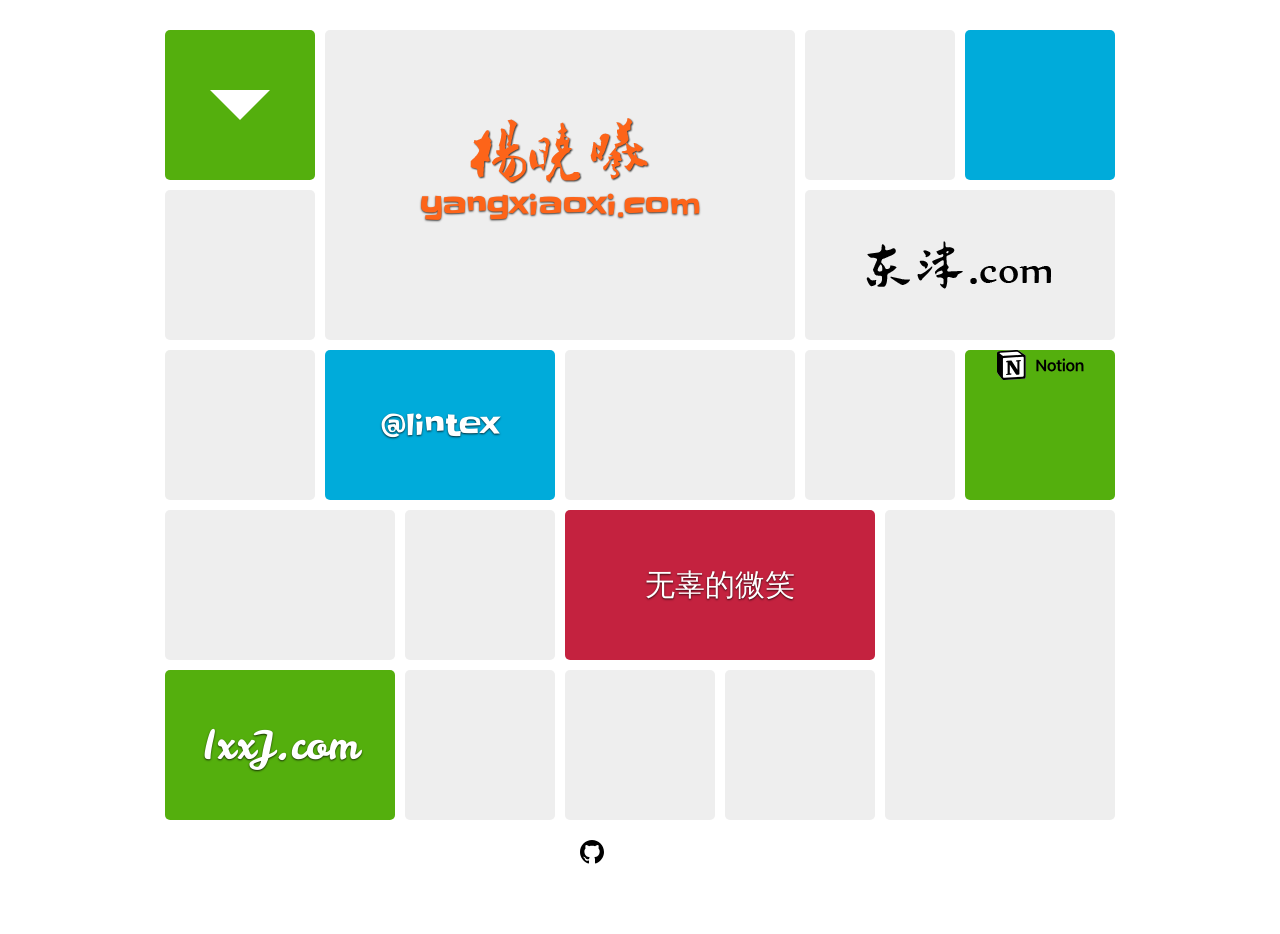
<file: index.html>
<!DOCTYPE html PUBLIC "-//W3C//DTD XHTML 1.0 Transitional//EN" "http://www.w3.org/TR/xhtml1/DTD/xhtml1-transitional.dtd">
<html xmlns="http://www.w3.org/1999/xhtml" >
<head>
<title>杨晓曦</title>
<meta http-equiv="Content-Type" content="text/html; charset=utf-8" />
<meta name="keywords" content="杨晓曦,无辜的微笑,yangxiaoxi,lintex,l!ntex">
<meta name="description" content="杨晓曦的个人网站！">
<link rel="shortcut icon" href="favicon.ico" />
<style type="text/css">
/* latin */
@font-face {
  font-family: 'Leckerli One';
  font-style: normal;
  font-weight: 400;
  src: url(LeckerliOne.woff2) format('woff2');
  unicode-range: U+0000-00FF, U+0131, U+0152-0153, U+02BB-02BC, U+02C6, U+02DA, U+02DC, U+2000-206F, U+2074, U+20AC, U+2122, U+2191, U+2193, U+2212, U+2215, U+FEFF, U+FFFD;
}
/* latin */
@font-face {
  font-family: 'Slackey';
  font-style: normal;
  font-weight: 400;
  src: url(Slackey.woff2) format('woff2');
  unicode-range: U+0000-00FF, U+0131, U+0152-0153, U+02BB-02BC, U+02C6, U+02DA, U+02DC, U+2000-206F, U+2074, U+20AC, U+2122, U+2191, U+2193, U+2212, U+2215, U+FEFF, U+FFFD;
}
body {margin:0;padding:0;font-size:30px;font-family:tahoma,"微软雅黑","黑体";_font-family:tahoma,"微软雅黑","黑体";text-shadow:0 1px 2px rgba(0,0,0,0.75);padding-bottom:50px;}
.m {width:970px;min-height:500px;_height:500px;overflow:hidden;_overflow:visible;margin:20px auto 0 auto;}
#fav {margin:0 auto;}
#arrow {display:block;width:0;height:0;font-size:0;}
.arrow1{margin:60px 0 0 45px;border:30px;border-style:solid;border-color:#fff transparent transparent;}
.arrow2{margin:30px 0 0 45px;border:30px;border-style:solid;border-color:transparent transparent #fff;}
.t {text-align:center;font:60px/120px 'Microsoft Yahei';color:#FD6419;}
.t span{font:30px/30px Slackey,verdana;}
.ef {font-family:Slackey,verdana;}
.ixxj {font-family:'Leckerli One',verdana;font-size:40px;}
.dongjin {background:#eee url(dongjin.png) center no-repeat;}
.dongjin:hover {background:#eee url(dongjin.png) center no-repeat !important;}
.yxx img {margin-top:80px;width:190px;height:80px;}
img {border:0;}
.m a {color:#fff;text-decoration: none;}
.m a:hover {background:#FD6419;-webkit-transition: background-color .5s linear .1s;
transition: background-color .5s linear .1s;}
.grey {background-color:#EEE;margin:10px 0 0 10px;}
.green {background-color:#54AF0D;margin:10px 0 0 10px;}
.blue {background-color:#00ABDA;margin:10px 0 0 10px;}
.red {background-color:#C4223F;margin:10px 0 0 10px;}
.orange {background-color:#FD6419;margin:10px 0 0 10px;}
.m div, .m a{display:block;float:left;text-align:center;line-height:150px;_display:inline;-moz-border-radius:5px;-webkit-border-radius:5px;border-radius:5px;}
.a {width:150px;height:150px;}
.b {width:310px;height:150px;}
.c {width:230px;height:150px;}
.d {width:230px;height:310px;}
.e {width:470px;height:310px;}
#tj a {float:none;font-size:20px;}
.pbsae {margin:20px auto;width:120px;}
.site-footer-mark {color:#888;}
.octicon-mark-github {color:#888;}
</style>
<script language="javascript">
function favshow(){
	if (document.getElementById("fav").style.display=='none'){
		document.getElementById("fav").style.display='';
	}
	else{
		document.getElementById("fav").style.display='none';
	}
if (document.getElementById("arrow").className=='arrow1'){
	document.getElementById("arrow").className='arrow2';
}
else{
	document.getElementById("arrow").className='arrow1';
}
//	if (document.getElementById("arrow").style.borderColor=='#fff transparent transparent'){
//		document.getElementById("arrow").style.borderColor='transparent transparent rgb(255, 255, 255);';
//		alert(document.getElementById("arrow").style.borderColor);
//	}
//	else{
//		document.getElementById("arrow").style.borderColor='rgb(255, 255, 255) transparent transparent;';
//		alert(document.getElementById("arrow").style.borderColor);
//	}
}
</script>
</head>
<body>
<div class="m">
	<div style="width:160px;">
		<a class="a green" href="#fav" onclick="favshow()"><span id="arrow" class="arrow1"></span></a>
		<div class="a grey"></div>
		<div class="a grey"></div>
	</div>
	<div style="width:480px;">
		<div class="e grey t yxx"><img src="yxx.png" alt="杨晓曦" /><br><span>yangxiaoxi.com</span></div>
		<a class="c blue ef" href="http://weibo.com/lintex/" target="_blank">@lintex</a>
		<div class="c grey"></div>
	</div>
	<div style="width:320px;">
		<div class="a grey"></div>
		<div class="a blue"></div>
		<a class="dongjin b grey" href="http://dongjin.sinaapp.com"></a>
		<div class="a grey"></div>
		<a class="a green" href="https://notion.so"><svg width="87" height="30" viewBox="0 0 87 30" fill="none" xmlns="http://www.w3.org/2000/svg">
            <path d="M1.805 1.294l16.6-1.226c2.039-.175 2.563-.057 3.845.875l5.299 3.733c.874.642 1.165.817 1.165 1.516v20.473c0 1.283-.466 2.042-2.097 2.158L7.34 29.99c-1.224.058-1.807-.117-2.448-.934L.99 23.982c-.7-.934-.99-1.633-.99-2.45V3.334c0-1.049.466-1.924 1.805-2.04z" fill="#fff"></path>
            <path fill-rule="evenodd" clip-rule="evenodd" d="M18.405.068l-16.6 1.226C.466 1.41 0 2.285 0 3.334v18.198c0 .817.29 1.516.99 2.45l3.902 5.074c.641.817 1.224.992 2.448.934l19.277-1.167c1.63-.116 2.097-.875 2.097-2.158V6.192c0-.663-.262-.854-1.033-1.42a85.473 85.473 0 01-.133-.096L22.25.943c-1.282-.932-1.806-1.05-3.845-.875zM7.776 5.857c-1.574.106-1.931.13-2.825-.597L2.678 3.452c-.231-.234-.115-.526.467-.584l15.958-1.166c1.34-.117 2.038.35 2.562.758l2.737 1.983c.117.059.408.408.058.408l-16.48.992-.204.014zM5.941 26.49V9.11c0-.759.233-1.109.931-1.168L25.8 6.834c.642-.058.932.35.932 1.108v17.264c0 .759-.117 1.401-1.165 1.459l-18.113 1.05c-1.048.058-1.513-.291-1.513-1.225zm17.88-16.448c.116.525 0 1.05-.525 1.11l-.873.173v12.832c-.758.408-1.456.641-2.039.641-.932 0-1.165-.292-1.863-1.166l-5.709-8.982v8.69l1.806.409s0 1.05-1.457 1.05l-4.017.233c-.117-.234 0-.817.407-.933l1.049-.291v-11.49L9.144 12.2c-.117-.525.174-1.283.99-1.342l4.31-.29 5.94 9.098v-8.049l-1.514-.174c-.117-.643.349-1.11.931-1.167l4.02-.234z" fill="#000"></path>
            <path d="M41.434 21.251v-7.91h.137l5.704 7.91h1.796V9.627h-1.997v7.902h-.137l-5.704-7.902H39.43V21.25h2.005zM54.715 21.429c2.635 0 4.238-1.724 4.238-4.584 0-2.852-1.611-4.584-4.238-4.584-2.618 0-4.237 1.74-4.237 4.584 0 2.86 1.595 4.584 4.237 4.584zm0-1.676c-1.393 0-2.19-1.063-2.19-2.908 0-1.837.797-2.908 2.19-2.908 1.386 0 2.183 1.071 2.183 2.908 0 1.845-.789 2.908-2.183 2.908zM60.778 10.28v2.215h-1.393v1.595h1.393v4.809c0 1.708.806 2.393 2.828 2.393.386 0 .757-.04 1.047-.097v-1.563c-.242.024-.395.04-.677.04-.837 0-1.208-.386-1.208-1.256V14.09h1.885v-1.595h-1.885v-2.216h-1.99zM65.85 21.251h1.99v-8.813h-1.99v8.813zm.991-10.27c.66 0 1.192-.533 1.192-1.201 0-.669-.531-1.209-1.192-1.209-.652 0-1.192.54-1.192 1.209 0 .668.54 1.2 1.192 1.2zM73.299 21.429c2.634 0 4.237-1.724 4.237-4.584 0-2.852-1.611-4.584-4.237-4.584-2.619 0-4.238 1.74-4.238 4.584 0 2.86 1.595 4.584 4.238 4.584zm0-1.676c-1.394 0-2.192-1.063-2.192-2.908 0-1.837.798-2.908 2.192-2.908 1.385 0 2.183 1.071 2.183 2.908 0 1.845-.79 2.908-2.183 2.908zM78.725 21.251h1.998V16.12c0-1.297.75-2.119 1.941-2.119 1.217 0 1.78.677 1.78 2.022v5.228h1.999v-5.703c0-2.103-1.072-3.287-3.037-3.287-1.314 0-2.2.604-2.619 1.587h-.137v-1.41h-1.925v8.813z" fill="#000"></path>
         </svg></a>
	</div>
	<div style="width:240px;">
		<div class="c grey"></div>
		<a class="c green ixxj" href="http://ixxj.com/">IxxJ.com</a>
	</div>
	<div style="width:160px;">
		<div class="a grey"></div>
		<div class="a grey"></div>
	</div>
	<div style="width:320px;">
		<a class="b red" href="/blog" target="_blank" title="我的博客">无辜的微笑</a>
		<div class="a grey"></div>
		<div id="tj" class="a grey"><script type='text/javascript' language='javascript' src='http://count3.51yes.com/click.aspx?id=37634147&logo=12' charset='gb2312'></script></div>
	</div>
	<div style="width:240px;">
		<div class="d grey"></div>
	</div>
</div>
<div class="m" id="fav" style="display:none;">
	<div style="width:160px;">
		<div class="a grey"></div>
		<div class="a green"></div>
		<div class="a grey"></div>
	</div>
	<div style="width:480px;">
		<div class="d grey"></div>

		<a class="c blue" href="https://weread.qq.com/" target="_blank">微信读书</a>
		<div class="c grey"></div>
		<a class="c blue ef" href="http://www.pagecolumn.com/tool/pregtest.htm" target="_blank">PHP Regular<br>Expression<br>Tester</a>
		<div class="c grey"></div>
	</div>
	<div style="width:320px;">
		<div class="b grey"></div>
		<a class="a green ef" href="http://sae.sina.com.cn" target="_blank">SAE</a>
		<div class="a grey"></div>
		<div class="a grey"></div>
		<a class="a blue" href="http://www.google.com.hk/imghp?client=aff-maxthon-newtab&channel=t1&hl=zh-CN&tab=wi" target="_blank">Google</a>
	</div>
	<div style="width:400px;">
		<div class="a grey"></div>
		<div class="c grey"></div>
		<a class="c green ixxj" href="http://ixxj.org/">IxxJ.org</a>
		<div class="a grey"></div>
	</div>
	<div style="width:320px;">
		<div class="a grey"></div>
		<div class="a grey"></div>
		<a class="b red ef" href="http://weiphone.com" target="_blank">weiphone</a>
	</div>
	<div style="width:240px;">
		<div class="d grey"></div>
	</div>
</div>
<div class="pbsae"><a href="https://github.com" aria-label="Homepage" class="site-footer-mark" title="Hosted with GitHub Pages">
      <svg aria-hidden="true" class="octicon octicon-mark-github" height="24" version="1.1" viewBox="0 0 16 16" width="24"><path d="M8 0C3.58 0 0 3.58 0 8c0 3.54 2.29 6.53 5.47 7.59 0.4 0.07 0.55-0.17 0.55-0.38 0-0.19-0.01-0.82-0.01-1.49-2.01 0.37-2.53-0.49-2.69-0.94-0.09-0.23-0.48-0.94-0.82-1.13-0.28-0.15-0.68-0.52-0.01-0.53 0.63-0.01 1.08 0.58 1.23 0.82 0.72 1.21 1.87 0.87 2.33 0.66 0.07-0.52 0.28-0.87 0.51-1.07-1.78-0.2-3.64-0.89-3.64-3.95 0-0.87 0.31-1.59 0.82-2.15-0.08-0.2-0.36-1.02 0.08-2.12 0 0 0.67-0.21 2.2 0.82 0.64-0.18 1.32-0.27 2-0.27 0.68 0 1.36 0.09 2 0.27 1.53-1.04 2.2-0.82 2.2-0.82 0.44 1.1 0.16 1.92 0.08 2.12 0.51 0.56 0.82 1.27 0.82 2.15 0 3.07-1.87 3.75-3.65 3.95 0.29 0.25 0.54 0.73 0.54 1.48 0 1.07-0.01 1.93-0.01 2.2 0 0.21 0.15 0.46 0.55 0.38C13.71 14.53 16 11.53 16 8 16 3.58 12.42 0 8 0z"></path></svg>
</a></div>
<script>
var _hmt = _hmt || [];
(function() {
  var hm = document.createElement("script");
  hm.src = "//hm.baidu.com/hm.js?c366fdb1905d063d5e0c043ea3fe0ccc";
  var s = document.getElementsByTagName("script")[0]; 
  s.parentNode.insertBefore(hm, s);
})();
</script>
</body>
</html>
</file>
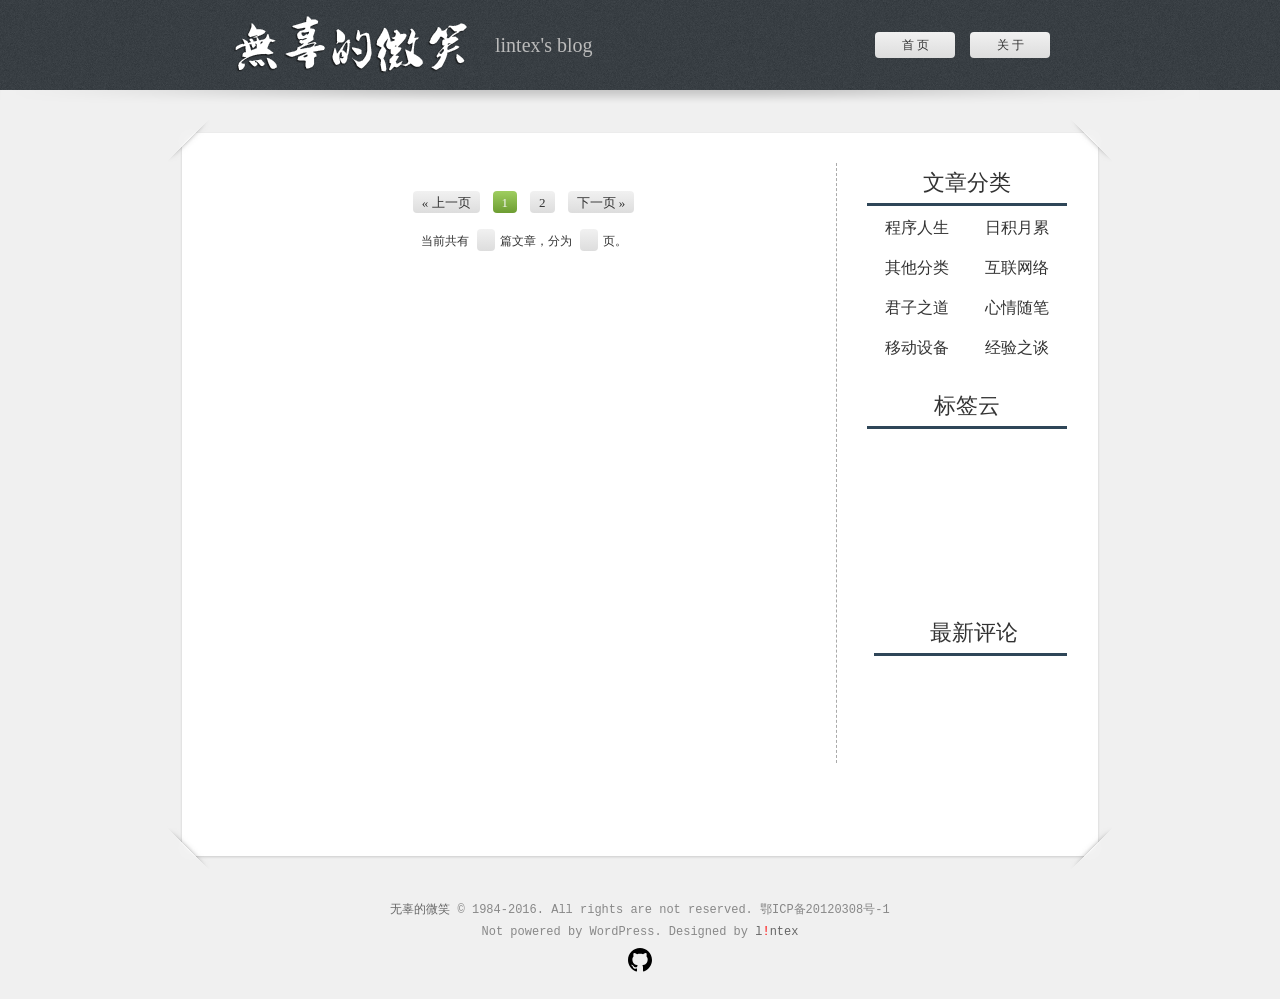
<file: blog/index.htm>
<!DOCTYPE html PUBLIC "-//W3C//DTD XHTML 1.0 Transitional//EN" "http://www.w3.org/TR/xhtml1/DTD/xhtml1-transitional.dtd">
<html xmlns="http://www.w3.org/1999/xhtml" lang="zh-CN">
<head>
<title>无辜的微笑</title>
<meta http-equiv="Content-Type" content="text/html; charset=utf-8" />
<link rel="shortcut icon" href="../favicon.ico" />
<meta name="keywords" content="无辜的微笑,lintex" />
<meta name="description" content="无辜的微笑，一个度过晚年的孩子。——lintex's blog" />
<link rel="alternate" type="application/rss+xml" title="无辜的微笑" href="rss.xml" />
<link href="css/main.css" rel="stylesheet" type="text/css" />
<script src = "https://cdn.wilddog.com/js/client/current/wilddog.js" ></script>
<script type="text/javascript" src="http://apps.bdimg.com/libs/jquery/2.1.4/jquery.min.js"></script>
<script type="text/javascript" src="js/comm.js"></script>
</head>
<body>
<div id="header">
	<div id="header_center">
		<div id="logo"><a href="">无辜的微笑</a><i>lintex's blog</i></div>
		<ul style="float:right;">
			<li><a href="">首 页</a></li>
			<li><a href="article.htm?id=-KLyciA2ilWuK9akgRap">关 于</a></li>
		</ul>
	</div>
</div>
<div id="line"></div>

<div id="box">
	<div id="box-top"></div>
	<div id="boxx">
		<div id="left">
			

			<div class="page">
				<a href="javascript:;" class="prepage" id="prev">&laquo; 上一页</a>
				<span class="current">1</span>
				<a href="2">2</a>
				<a href="javascript:;" class="nextpage" id="next">下一页 &raquo;</a>
				<br /><br />当前共有 <span id=articleNum></span> 篇文章，分为 <span id=pageNum></span> 页。
			</div>

		</div><!--left结束-->

		<div id="right">
			<ul id="category">
				<li><b>文章分类</b></li>
				<li><a id="cat5" href="/programming/">程序人生</a></li>
				<li><a id="cat7" href="/treasure/">日积月累</a></li>
				<li><a id="cat0" href="/other/">其他分类</a></li>
				<li><a id="cat1" href="/internet/">互联网络</a></li>
				<li><a id="cat2" href="/money/">君子之道</a></li>
				<li><a id="cat3" href="/notes/">心情随笔</a></li>
				<li><a id="cat4" href="/mobile/">移动设备</a></li>
				<li><a id="cat6" href="/experience/">经验之谈</a></li>
			</ul>

			<div id="ad200">
			<script type="text/javascript"><!--
google_ad_client = "ca-pub-1321211416887104";
/* 200x200小矩形 */
google_ad_slot = "2793899413";
google_ad_width = 200;
google_ad_height = 200;
//-->
</script>
<script type="text/javascript"
src="http://pagead2.googlesyndication.com/pagead/show_ads.js">
</script>
			</div>

			<div id="tagClouds">
				<b>标签云</b><br/>

			</div>

			<ul id="newComments">
				<li id="newComment"><b>最新评论</b></li>
			</ul>	

			<div id="ad600">
			<script type="text/javascript"><!--
google_ad_client = "ca-pub-1321211416887104";
/* 宽幅摩天大楼 */
google_ad_slot = "5828517517";
google_ad_width = 160;
google_ad_height = 600;
//-->
</script>
<script type="text/javascript"
src="http://pagead2.googlesyndication.com/pagead/show_ads.js">
</script>
			</div>	
			
		</div><!--right结束-->

		<div style="clear:both;"></div>
	</div>
	<div id="box-bottom"></div>
</div>

<div class="copyright"><a href="http://blog.yangxiaoxi.com">无辜的微笑</a> &copy; 1984-2016. All rights are not reserved. 鄂ICP备20120308号-1<br /> Not powered by WordPress. Designed by <a href="http://yangxiaoxi.com">l<b>!</b>ntex</a><br /><a href="https://github.com/lintex/lintex.github.io" class="site-footer-mark" title="Hosted with GitHub Pages">
      <svg aria-hidden="true" class="octicon-mark-github" height="24" version="1.1" viewBox="0 0 16 16" width="24"><path d="M8 0C3.58 0 0 3.58 0 8c0 3.54 2.29 6.53 5.47 7.59 0.4 0.07 0.55-0.17 0.55-0.38 0-0.19-0.01-0.82-0.01-1.49-2.01 0.37-2.53-0.49-2.69-0.94-0.09-0.23-0.48-0.94-0.82-1.13-0.28-0.15-0.68-0.52-0.01-0.53 0.63-0.01 1.08 0.58 1.23 0.82 0.72 1.21 1.87 0.87 2.33 0.66 0.07-0.52 0.28-0.87 0.51-1.07-1.78-0.2-3.64-0.89-3.64-3.95 0-0.87 0.31-1.59 0.82-2.15-0.08-0.2-0.36-1.02 0.08-2.12 0 0 0.67-0.21 2.2 0.82 0.64-0.18 1.32-0.27 2-0.27 0.68 0 1.36 0.09 2 0.27 1.53-1.04 2.2-0.82 2.2-0.82 0.44 1.1 0.16 1.92 0.08 2.12 0.51 0.56 0.82 1.27 0.82 2.15 0 3.07-1.87 3.75-3.65 3.95 0.29 0.25 0.54 0.73 0.54 1.48 0 1.07-0.01 1.93-0.01 2.2 0 0.21 0.15 0.46 0.55 0.38C13.71 14.53 16 11.53 16 8 16 3.58 12.42 0 8 0z"></path></svg>
</a></div>




<script>
//---  分页实现代码   ----
    function Paginator(ref, pageSize) {
        this.ref = ref;
        this.pageSize = pageSize;
        this.currentSet = {};
        this.firstKey = "";
        this.lastKey = "";
    }
    Paginator.prototype.nextPage = function(callback) {
        var pg = this;
        this.ref.orderByKey().endAt(this.firstKey).limitToLast(this.pageSize+1).on('value', function(snapshot) {
            var toDropKey = pg.firstKey;
            pg.firstKey = "";
            pg.lastKey = "";
            var arr = new Array();
            snapshot.forEach(function(snap) {
                if (toDropKey != "") {
                    if (snap.key() === toDropKey) {
                        return;
                    }
                }
                if (pg.firstKey == "") pg.firstKey = snap.key();
                pg.lastKey = snap.key();
                arr.push(snap);
            });
            
            console.log('first key ', pg.firstKey, ' last key ', pg.lastKey);
            loaded(arr);
        });
    }
    
    Paginator.prototype.prevPage = function(callback) {
        var pg = this;
        this.ref.orderByKey().startAt(this.lastKey).limitToFirst(this.lastKey ?  this.pageSize+1 : this.pageSize).on('value', function(snapshot) {
            var toDropKey = pg.lastKey;
            pg.firstKey = "";
            pg.lastKey = "";
            var arr = new Array();
            snapshot.forEach(function(snap) {
                //console.log('prev', snap.val().msg);
                if (toDropKey != "") {
                    if (snap.key() === toDropKey) {
                        return;
                    }
                }
                if (pg.firstKey == "") pg.firstKey = snap.key();
                pg.lastKey = snap.key();
                arr.push(snap);
            });
            
            console.log('first key ', pg.firstKey, ' last key ', pg.lastKey);
            loaded(arr);
        });
    }
    function loaded(arr) {
    	$("#left div").remove(".post");

        for (var i in arr) {
                var d = arr[i].val();
                var url = "article.htm?id=" + arr[i].key();
                console.log("url：",url);

                $("#left").prepend("<div class=\"post\"><h2 class=\"title\"><a href=\""+url+"\">"+d.title+"</a></h2><div class=\"entry\"><p>"+"</p><p><a href=\""+url+"\">阅读全文...</a></p></div><div class=\"postdata\">发表于"+d.post_date+"，共被点击"+d.views+"次，共有<a href=\""+url+"#comments\">"+d.comments+"个评论</a></div></div>");
        }


/*            arr.forEach(function(data) {
                var d = data.val();
                var url = "article.htm?id=" + data.key();
                console.log("url：",url);

                $("#left").prepend("<div class=\"post\"><h2 class=\"title\"><a href=\""+url+"\">"+d.title+"</a></h2><div class=\"entry\"><p>"+"</p><p><a href=\""+url+"\">阅读全文...</a></p></div><div class=\"postdata\">发表于"+d.post_date+"，共被点击"+d.views+"次，共有<a href=\""+url+"#comments\">"+d.comments+"个评论</a></div></div>");
            });*/
    }



    //  ---  以下为应用代码   ----
	var page = getUrlParam('p');
	console.log('page=',page);

    var ref = new Wilddog('https://lintex.wilddogio.com/blog2/posts');
	ref.once("value", function(snapshot){
		$("#articleNum").text(snapshot.numChildren());
		$("#pageNum").text(Math.ceil(snapshot.numChildren()/10));
	});


    var paginator = new Paginator(ref, 10);

        paginator.ref.orderByKey()
        .limitToLast(paginator.pageSize)
        .on("value", function(snapshot) {
            paginator.firstKey = "";
            paginator.lastKey = "";
            var arr = new Array();
            snapshot.forEach(function(snap) {
                if (paginator.firstKey == "") paginator.firstKey = snap.key();
                paginator.lastKey = snap.key();
                arr.push(snap);
            });
            console.log('first key ', paginator.firstKey, ' last key ', paginator.lastKey);
            loaded(arr);
        });


    $('#prev').click(function() {
        paginator.prevPage(loaded);
    });
    $('#next').click(function() {
        paginator.nextPage(loaded);
    });


	ref2 = new Wilddog("https://lintex.wilddogio.com/blog2/comments");
	ref2.limitToLast(10).once("value", function(snapshot){
		//$("#newComments").append("");
		snapshot.forEach(function(data) {
			$("#newComment").after("<li>"+data.val().commContent+"<br /><i>关于“<a href=\"\">【文章标题】</a>”的评论</i></li>");
		});
	});
</script>



<a href="javascript:;" id="returnTop" title="回到顶部"></a>
<div class="none">
<script>
var _hmt = _hmt || [];
(function() {
  var hm = document.createElement("script");
  hm.src = "//hm.baidu.com/hm.js?c366fdb1905d063d5e0c043ea3fe0ccc";
  var s = document.getElementsByTagName("script")[0]; 
  s.parentNode.insertBefore(hm, s);
})();
</script>
</div>
</body>
</html>
</file>
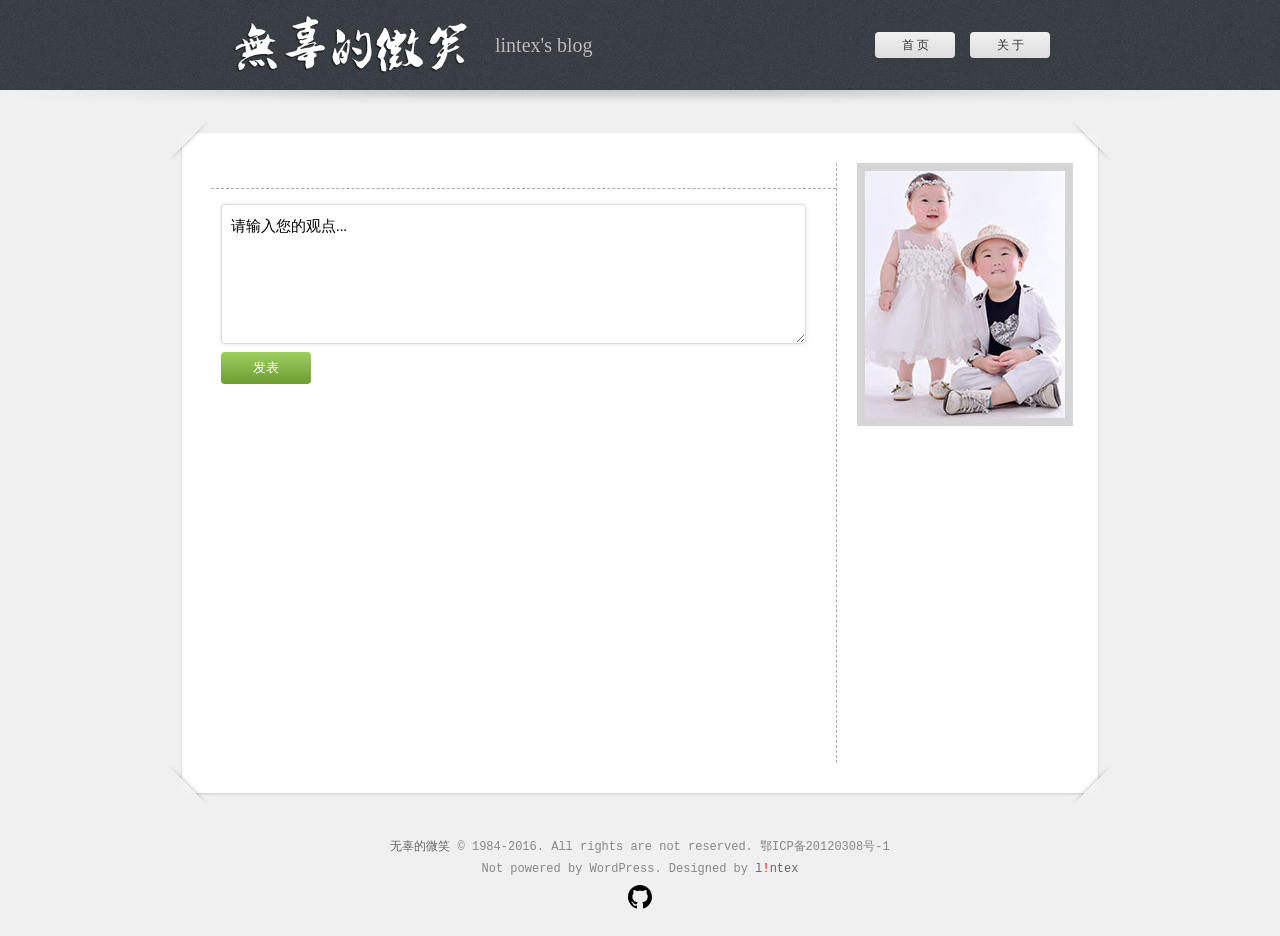
<file: blog/article.htm>
<!DOCTYPE html PUBLIC "-//W3C//DTD XHTML 1.0 Transitional//EN" "http://www.w3.org/TR/xhtml1/DTD/xhtml1-transitional.dtd">
<html xmlns="http://www.w3.org/1999/xhtml" lang="zh-CN">
<head>
<title>无辜的微笑</title>
<meta http-equiv="Content-Type" content="text/html; charset=utf-8" />
<link rel="shortcut icon" href="../favicon.ico" />
<meta name="keywords" content="【文章关键字】" />
<meta name="description" content="" />
<link rel="alternate" type="application/rss+xml" title="无辜的微笑" href="rss.xml" />
<link href="css/main.css" rel="stylesheet" type="text/css" />
<script src = "https://cdn.wilddog.com/js/client/current/wilddog.js" ></script>
<script type="text/javascript" src="http://apps.bdimg.com/libs/jquery/2.1.4/jquery.min.js"></script>

<link rel="stylesheet" href="http://apps.bdimg.com/libs/highlight.js/9.1.0/styles/default.min.css">
<script src="http://apps.bdimg.com/libs/highlight.js/9.1.0/highlight.min.js"></script>

<script type="text/javascript" src="js/comm.js"></script>

</head>
<body>
<div id="header">
	<div id="header_center">
		<div id="logo"><a href="index.htm">无辜的微笑</a><i>lintex's blog</i></div>
		<ul style="float:right;">
			<li><a href="index.htm">首 页</a></li>
			<li><a href="article.htm?id=-KLyciA2ilWuK9akgRap">关 于</a></li>
		</ul>
	</div>
</div>
<div id="line"></div>

<div id="box">
	<div id="box-top"></div>
	<div id="boxx">
		<div id="left">
		<div class="post">
			<h2 class="title"></h2>
			<div class="entry"></div>
			<div class="postdata"></div>
		</div>
			<ul id="comments" name="#comments">
			</ul>
			<form method="post" id="commForm" target="_blank">
				<textarea id="commContent" name="commContent">请输入您的观点...</textarea><br>
				<input type="hidden" id="commAuthor" name="commAuthor" value="匿名访客" />
				<input type="button" value="发表" id="send" />
			</form>
		</div>
		<div id="right">
			<div id="avatar">
				
			</div>
		

		</div>
		<div style="clear:both;"></div>
	</div>
	<div id="box-bottom"></div>
</div>

<div class="copyright"><a href="http://blog.yangxiaoxi.com">无辜的微笑</a> &copy; 1984-2016. All rights are not reserved. 鄂ICP备20120308号-1<br /> Not powered by WordPress. Designed by <a href="http://yangxiaoxi.com">l<b>!</b>ntex</a><br /><a href="https://github.com/lintex/lintex.github.io" class="site-footer-mark" title="Hosted with GitHub Pages">
      <svg aria-hidden="true" class="octicon-mark-github" height="24" version="1.1" viewBox="0 0 16 16" width="24"><path d="M8 0C3.58 0 0 3.58 0 8c0 3.54 2.29 6.53 5.47 7.59 0.4 0.07 0.55-0.17 0.55-0.38 0-0.19-0.01-0.82-0.01-1.49-2.01 0.37-2.53-0.49-2.69-0.94-0.09-0.23-0.48-0.94-0.82-1.13-0.28-0.15-0.68-0.52-0.01-0.53 0.63-0.01 1.08 0.58 1.23 0.82 0.72 1.21 1.87 0.87 2.33 0.66 0.07-0.52 0.28-0.87 0.51-1.07-1.78-0.2-3.64-0.89-3.64-3.95 0-0.87 0.31-1.59 0.82-2.15-0.08-0.2-0.36-1.02 0.08-2.12 0 0 0.67-0.21 2.2 0.82 0.64-0.18 1.32-0.27 2-0.27 0.68 0 1.36 0.09 2 0.27 1.53-1.04 2.2-0.82 2.2-0.82 0.44 1.1 0.16 1.92 0.08 2.12 0.51 0.56 0.82 1.27 0.82 2.15 0 3.07-1.87 3.75-3.65 3.95 0.29 0.25 0.54 0.73 0.54 1.48 0 1.07-0.01 1.93-0.01 2.2 0 0.21 0.15 0.46 0.55 0.38C13.71 14.53 16 11.53 16 8 16 3.58 12.42 0 8 0z"></path></svg>
</a>

</div>

<script type="text/javascript">

	var id = getUrlParam('id');

	var ref = new Wilddog("https://lintex.wilddogio.com/blog2/posts/" + id);
	ref.once("value", function(datasnapshot,error) {
	    if (error == null) {
	    	var d = datasnapshot.val();
			ref.child('views').set(parseInt(d.views)+1);
	    	$(".title").html("<a href=\"http://yangxiaoxi.com/blog/article.htm?id="+id+"\">"+d.title+"</a>");
	    	$(".entry").html(d.content);
	    	$(".postdata").html("发表于"+d.post_date+"，共被点击"+d.views+"次，共有<a href=\"http://\"><span id=\"cc\">"+d.comments+"</span>个评论</a>。<br/>固定链接：http://yangxiaoxi.com/blog/article.htm?id="+id+"<br />关键词：【关键词】</div>");
			$("title").text(d.title + " - 无辜的微笑");
			console.log(id);
			ref = new Wilddog("https://lintex.wilddogio.com/blog2/comments/");
			ref.orderByChild("postID")
			.equalTo(id)
			//.limitToFirst(10)
			.on("child_added", function(snapshot) {
				$("#comments").prepend("<li><b>" + snapshot.val().commName + "</b>：" + snapshot.val().commContent +"<br><i>" + snapshot.val().commDate +"</i></li>");
			});
	    }else{
	    	alert(error.code);
	    }
	});
	hljs.initHighlightingOnLoad();
</script>

<a href="javascript:;" id="returnTop" title="回到顶部"></a>

<div class="none">
<script>
var _hmt = _hmt || [];
(function() {
  var hm = document.createElement("script");
  hm.src = "//hm.baidu.com/hm.js?c366fdb1905d063d5e0c043ea3fe0ccc";
  var s = document.getElementsByTagName("script")[0]; 
  s.parentNode.insertBefore(hm, s);
})();
</script>
</div>
</body>
</html>
</file>
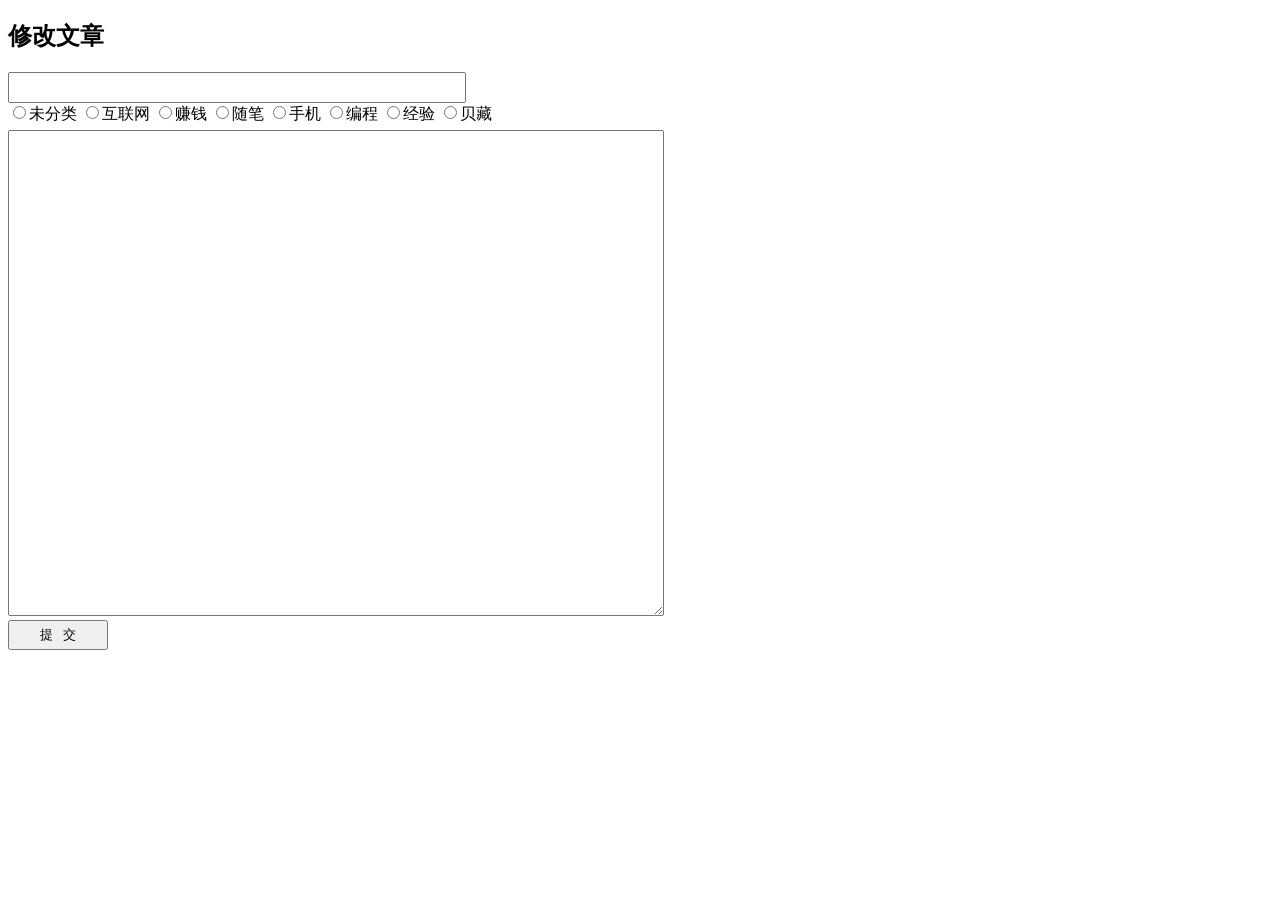
<file: blog/edit.htm>
<!DOCTYPE html>
<html lang="zh">
    <head>
        <meta charset="utf-8" />
        <title>修改文章 - 无辜的微笑</title>
        <style type="text/css">
			input,textarea {font:10pt/18px verdana,"微软雅黑";}
        </style>
        <script src = "https://cdn.wilddog.com/js/client/current/wilddog.js" ></script>
		<script type="text/javascript" src="http://apps.bdimg.com/libs/jquery/2.1.4/jquery.min.js"></script>
    </head>
    <body>
        <header>
            <h2>修改文章</h2>
        </header>
        <div>
        	<input type="text" id="title" style="width:450px;height: 25px" /><br />
        	<input type="radio" name="catID" value="0">未分类
			<input type="radio" name="catID" value="1">互联网
			<input type="radio" name="catID" value="2">赚钱
			<input type="radio" name="catID" value="3">随笔
			<input type="radio" name="catID" value="4">手机
			<input type="radio" name="catID" value="5">编程
			<input type="radio" name="catID" value="6">经验
			<input type="radio" name="catID" value="7">贝藏<br />
            <textarea id="content" style="margin-top:5px;width:650px;height: 480px"></textarea><br />
			<input type="button" id="send" style="width:100px;height: 30px" value="提   交" />
        </div>


        <script type="text/javascript">
			function getUrlParam(name){
				var reg = new RegExp("(^|&)"+ name +"=([^&]*)(&|$)"); //构造一个含有目标参数的正则表达式对象
				var r = window.location.search.substr(1).match(reg);  //匹配目标参数
				if (r!=null) return unescape(r[2]); return 1; //返回参数值
			} 
			var id = getUrlParam('id');

			var ref = new Wilddog("https://lintex.wilddogio.com/blog/posts/"+id);

			ref.once("value", function(datasnapshot,error) {
			    if (error == null) {
			    	var d = datasnapshot.val();
			    	$("#title").val(d.title);
			    	$("#content").val(d.content);
			    	$('input:radio[name="catID"][value='+d.catID+']').prop('checked', true);
			    	//$("input:radio:checked").val(d.catID);
			    }else{
			    	alert(error.code);
			    }
			});

        	$(document).ready(function(){
				$("#send").click(function(){ 
					var title = $.trim($("#title").val());
					var content = $.trim($("#content").val());
					//content =HtmlUtil.htmlEncodeByRegExp(content);
					var cid = $("input:radio:checked").val();
					console.log("title:" + title + "\ncontent:" + content+ "\ncid:" + cid);
					
					ref.update({
						catID: cid,
						content: content,
						title: title
					}, function(error){
  						if (error == null) {
  							alert("文章修改成功！");
  						}else{
			    			alert(error.code);
			    		}
					});

				});
			});
        </script>
    </body>
</html>
</file>
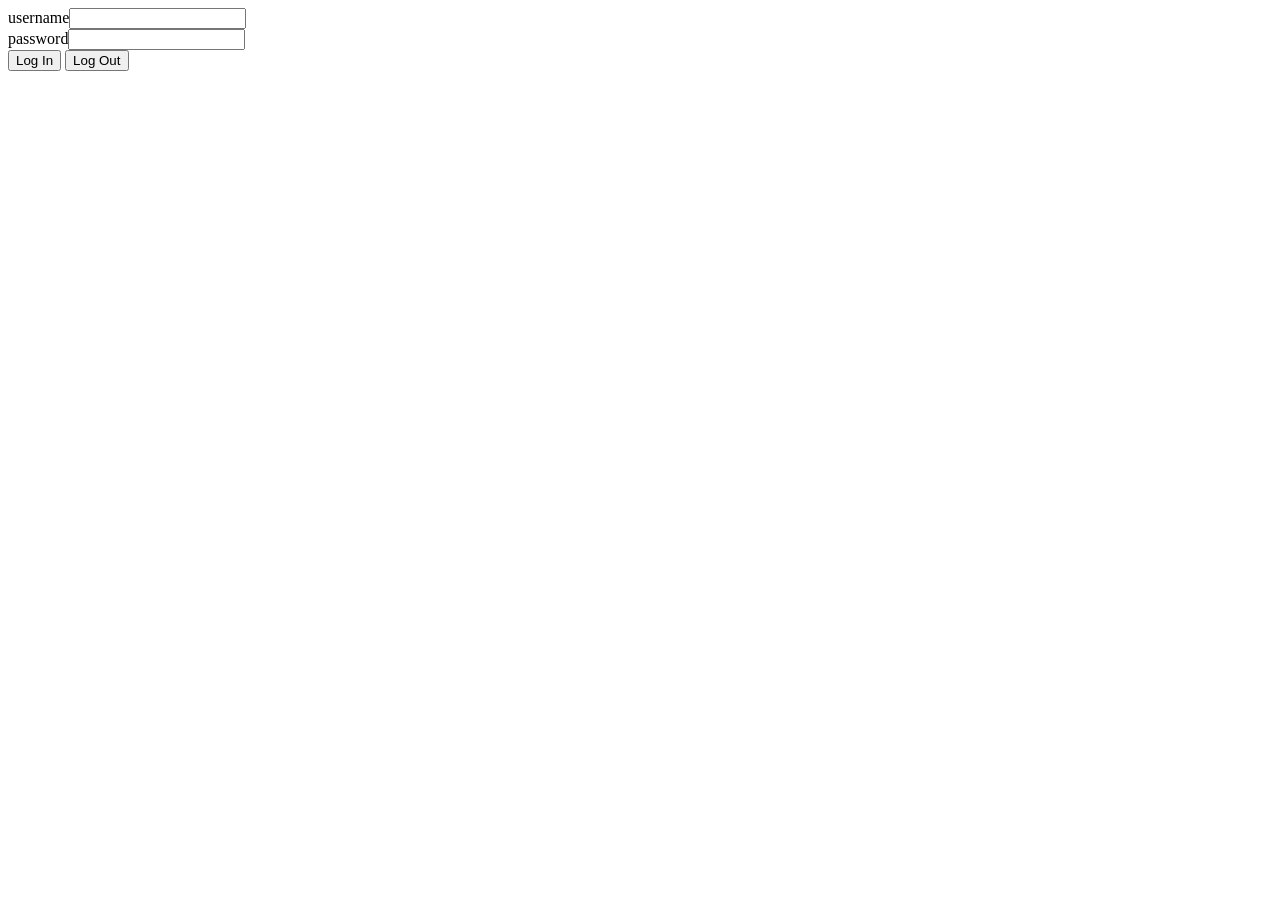
<file: blog/login.htm>
<html>
<head>
<meta charset="utf-8">
<script src = "https://cdn.wilddog.com/js/client/current/wilddog.js" ></script>
</head>
<body>
<form id="form_login">
<label for="username">username</label><input type="text" id="username"><br>
<label for="password">password</label><input type="password" id="password"><br>
<input type="button" id="btn_login" value="Log In">
<input type="button" id="btn_logout" value="Log Out">
</form>

<div id="state">

</div>

<script type="text/javascript">
	var ref = new Wilddog("https://lintex.wilddogio.com/");
	var authData = ref.getAuth();
	if (authData) {
		console.log("User " + authData.uid + " is logged in with " + authData.provider);
	} else {
		console.log("没有登录");
	}

	// 创建一个回调来处理终端用户认证的结果
	function authHandler(error, authData) {
		if (error) {
			console.log("Login Failed!", error);
		} else {
			console.log("Authenticated successfully with payload:", authData);
		}
	}

window.onload = function(){
	var btnLogin = document.getElementById('btn_login');
	var btnLogout = document.getElementById('btn_logout');

	btnLogin.onclick = function(){
		var username = document.getElementById('username').value;
		var password = document.getElementById('password').value;
		console.log("username2:", username," password2:",password);
		ref.authWithPassword({
			email    : username,
			password : password
		}, authHandler);
	};

	btnLogout.onclick = function(){
		ref.unauth();
		console.log("已退出");
	};


}

</script>
</body>
</html>
</file>
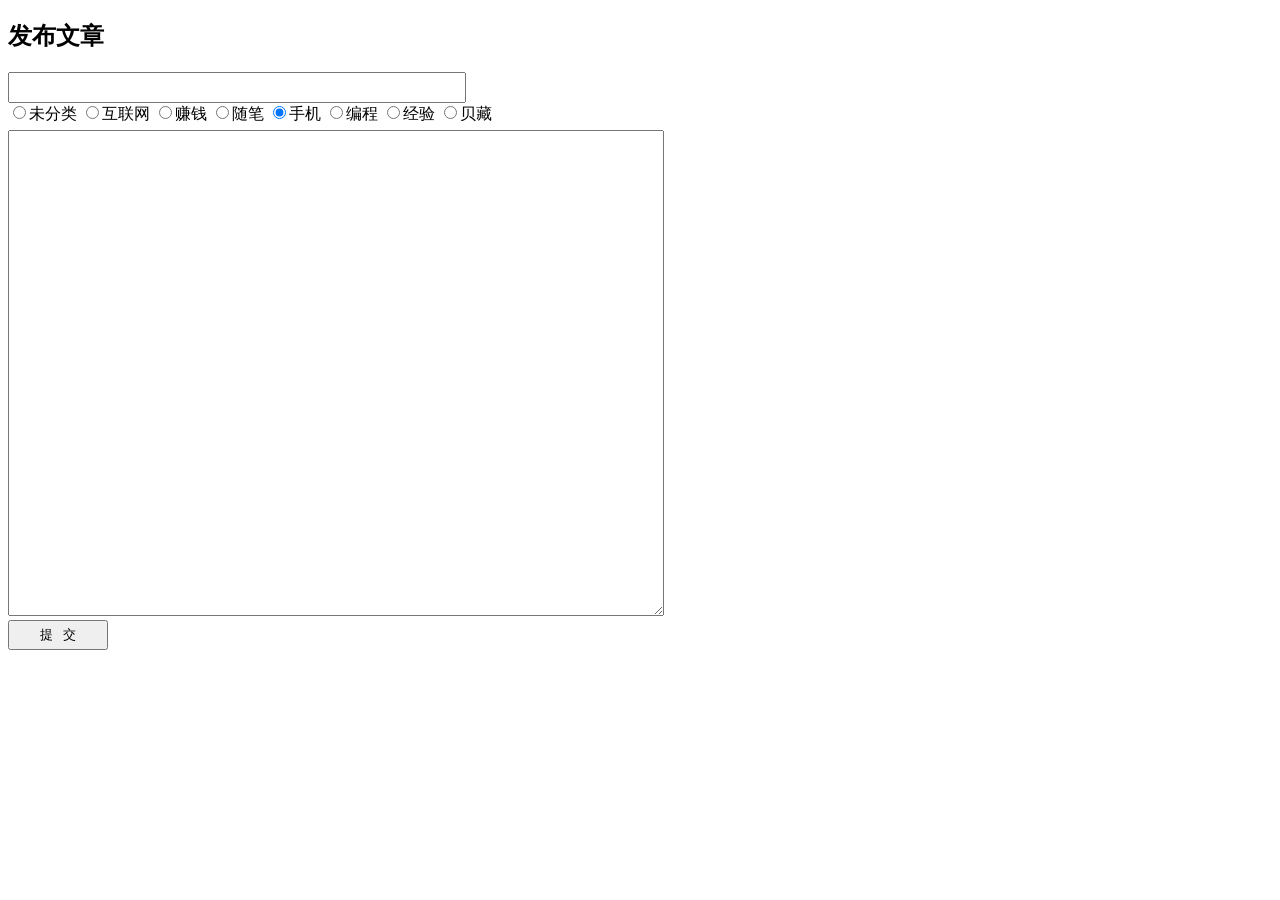
<file: blog/post.htm>
<!DOCTYPE html>
<html lang="zh">
    <head>
        <meta charset="utf-8" />
        <title>发布文章 - 无辜的微笑</title>
        <style type="text/css">
			input,textarea {font:10pt/18px verdana,"微软雅黑";}
        </style>
        <script src = "https://cdn.wilddog.com/js/client/current/wilddog.js" ></script>
		<script type="text/javascript" src="http://apps.bdimg.com/libs/jquery/2.1.4/jquery.min.js"></script>
    </head>
    <body>
        <header>
            <h2>发布文章</h2>
        </header>
        <div>
        	<input type="text" id="title" style="width:450px;height: 25px" /><br />
        	<input type="radio" name="catID" value="0">未分类
			<input type="radio" name="catID" value="1">互联网
			<input type="radio" name="catID" value="2">赚钱
			<input type="radio" name="catID" value="3">随笔
			<input type="radio" name="catID" value="4" checked>手机
			<input type="radio" name="catID" value="5">编程
			<input type="radio" name="catID" value="6">经验
			<input type="radio" name="catID" value="7">贝藏<br />
            <textarea id="content" style="margin-top:5px;width:650px;height: 480px"></textarea><br />
			<input type="button" id="send" style="width:100px;height: 30px" value="提   交" />
        </div>


        <script type="text/javascript">
			var HtmlUtil = {
			    /*1.用正则表达式实现html转码*/
			    htmlEncodeByRegExp:function (str){  
			         var s = "";
			         if(str.length == 0) return "";
			         s = str.replace(/&/g,"&amp;");
			         s = s.replace(/</g,"&lt;");
			         s = s.replace(/>/g,"&gt;");
			         s = s.replace(/ /g,"&nbsp;");
			         s = s.replace(/\'/g,"&#39;");
			         s = s.replace(/\"/g,"&quot;");
			         return s;  
			   },
			   /*2.用正则表达式实现html解码*/
			   htmlDecodeByRegExp:function (str){  
			         var s = "";
			         if(str.length == 0) return "";
			         s = str.replace(/&amp;/g,"&");
			         s = s.replace(/&lt;/g,"<");
			         s = s.replace(/&gt;/g,">");
			         s = s.replace(/&nbsp;/g," ");
			         s = s.replace(/&#39;/g,"\'");
			         s = s.replace(/&quot;/g,"\"");
			         return s;  
			   }
			};

        	$(document).ready(function(){
				function dd(){
					function checkTime(i){
					if (i<10) 
					  {i="0" + i;}
					  return i;
					}
					var d= new Date();
					return(d.getFullYear()+"年"+(d.getMonth()+1) + "月"+d.getDate()+"日 "+checkTime(d.getHours())+":"+checkTime(d.getMinutes())+":"+checkTime(d.getSeconds()));
				}

				$("#send").click(function(){ 
					var title = $.trim($("#title").val());
					var content = $.trim($("#content").val());
					//content =HtmlUtil.htmlEncodeByRegExp(content);
					var cid = $("input:radio:checked").val();
					console.log("title:" + title + "\ncontent:" + content+ "\ncid:" + cid+ "\npost_date:" + dd());
					var ref = new Wilddog("https://lintex.wilddogio.com/blog/posts");
					ref.push({
						catID: cid,
						comments: 0,
						content: content,
						post_date: dd(),
						title: title,
						views: 0
					});

				});
			});
        </script>
    </body>
</html>
</file>
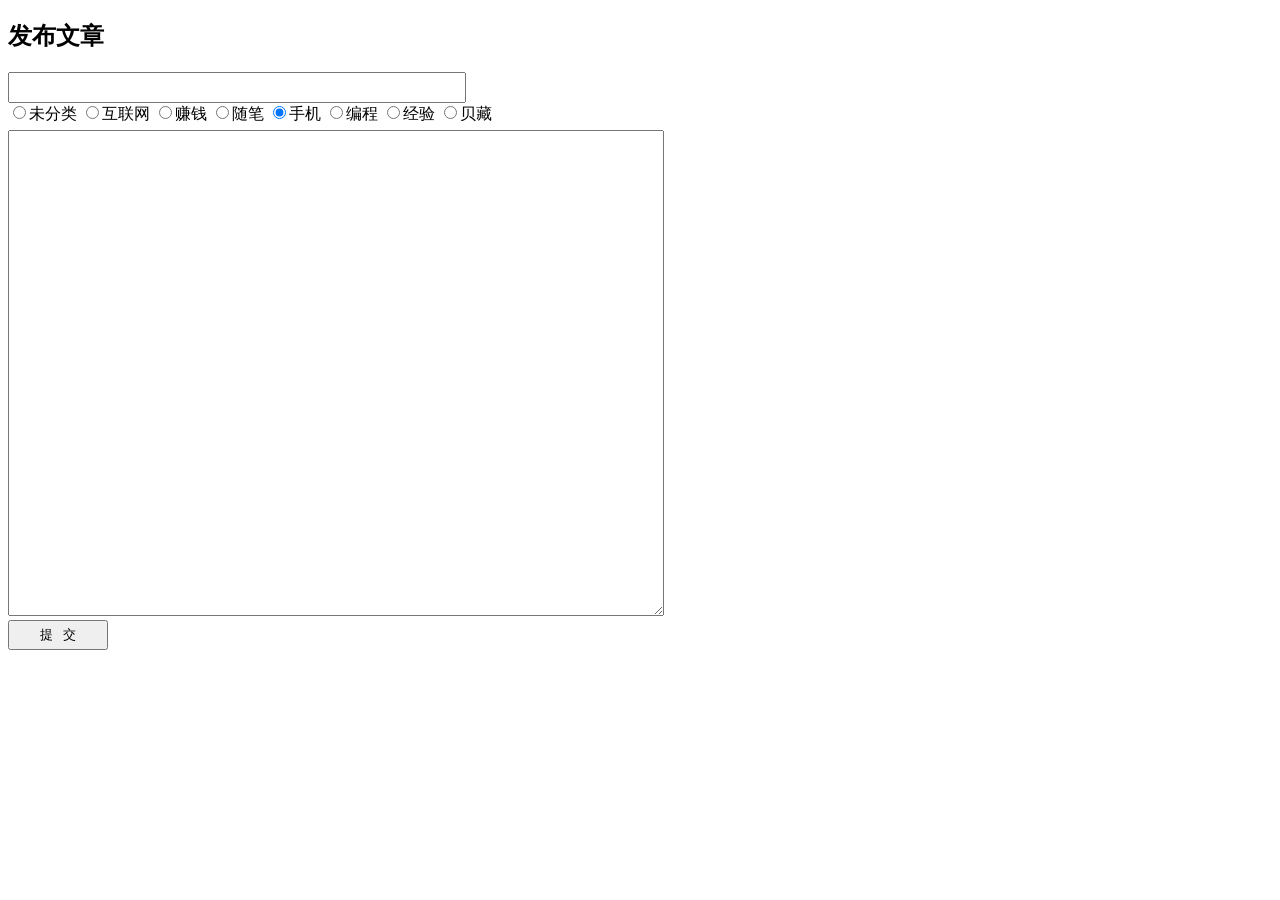
<file: blog/post.html>
<!DOCTYPE html>
<html lang="zh">
    <head>
        <meta charset="utf-8" />
        <title>发布文章 - 无辜的微笑</title>
        <style type="text/css">
			input,textarea {font:10pt/18px verdana,"微软雅黑";}
        </style>
        <script src = "https://cdn.wilddog.com/js/client/current/wilddog.js" ></script>
		<script type="text/javascript" src="http://apps.bdimg.com/libs/jquery/2.1.4/jquery.min.js"></script>
    </head>
    <body>
        <header>
            <h2>发布文章</h2>
        </header>
        <div>
        	<input type="text" id="title" style="width:450px;height: 25px" /><br />
        	<input type="radio" name="catID" value="0">未分类
			<input type="radio" name="catID" value="1">互联网
			<input type="radio" name="catID" value="2">赚钱
			<input type="radio" name="catID" value="3">随笔
			<input type="radio" name="catID" value="4" checked>手机
			<input type="radio" name="catID" value="5">编程
			<input type="radio" name="catID" value="6">经验
			<input type="radio" name="catID" value="7">贝藏<br />
            <textarea id="content" style="margin-top:5px;width:650px;height: 480px"></textarea><br />
			<input type="button" id="send" style="width:100px;height: 30px" value="提   交" />
        </div>


        <script type="text/javascript">
			var ref = new Wilddog("https://lintex.wilddogio.com/blog/posts");
			ref.orderByKey().startAt("10").endAt("20").on("value", function(snapshot) {
				snapshot.forEach(function(data) {
				console.log("key:" + data.key() + " val:" + data.val());
				});
			});



        	$(document).ready(function(){

				function dd(){
					function checkTime(i){
					if (i<10) 
					  {i="0" + i;}
					  return i;
					}
					var d= new Date();
					return(d.getFullYear()+"年"+(d.getMonth()+1) + "月"+d.getDate()+"日 "+checkTime(d.getHours())+":"+checkTime(d.getMinutes())+":"+checkTime(d.getSeconds()));
				}

				$("#send").click(function(){ 
					var title = $.trim($("#title").val());
					var content = $.trim($("#content").val());
					var cid = $("input:radio:checked").val();
					console.log("title:" + title + "\ncontent:" + content+ "\ncid:" + cid+ "\npost_date:" + dd());
				});
			});
        </script>
    </body>
</html>
</file>
<file: blog/css/main.css>
* {margin:0;padding:0;}
body {background:#f0f0f0;color:#333;font:9pt/18px Consolas,verdana,宋体;}
img {border: none;vertical-align:middle;}
ul {list-style-type:none;}
li {float:left;}
table {border:1px solid #777;}
a {color:#1D5689;text-decoration:none;}
a:hover {color:#669900;text-decoration:underline;}

#header {height:90px;background:#30363B url(../images/bg.png) repeat-x;}
#header_center {width:850px;margin:0 auto;}
#header_center li a{float:left;display:block;color:#333;font:9pt/26px tahoma,微软雅黑,宋体;width:80px;height:26px;text-align:center;margin:32px 15px 0 0;-moz-border-radius:4px;-webkit-border-radius:4px;border-radius:4px;
background:#E4E4E4;background:-moz-linear-gradient(top, #F1F1F1, #ddd);background:-webkit-gradient(linear, 0 0, 0 100%, from(#F1F1F1), to(#ddd));
}
#header_center li a:hover {text-decoration:none;background:#79AD37;background:-moz-linear-gradient(top, #9FCE60, #6D9D32);background: -webkit-gradient(linear, 0 0, 0 100%, from(#9FCE60), to(#6D9D32));color:#fff;}

#logo {float:left;width:500px;}
#logo a {font:20px/90px 微软雅黑;text-indent:-9999px;display:block;float:left;width:280px;height:90px;background:url(../images/logo2.png) no-repeat center;}
#logo i {float:left;font:20px/90px "Segoe Script","Brush Script MT";color:#bbb;}
#line {height:20px;background:#F0F0F0 url(../images/gradient.png) no-repeat;margin-bottom:10px;}
#box {margin:0 auto;width:948px;}
#boxx {background: url(../images/repeat-y.png) center repeat-y;min-height:300px;}
#box-bottom {background:url(../images/corner.png) no-repeat top;height:43px;}
#box-top {background:url(../images/corner.png) no-repeat 0 -43px;height:43px;}

#left {float:left;margin-left:45px;width:625px;min-height:600px;border-right:1px dashed #aaa;}
#right {float:left;width:230px;min-height:600px;}

.post {border-bottom:1px dashed #aaa;margin-bottom:15px;padding:0 15px 15px 0;}
h2.title {font:22px/32px tahoma,微软雅黑,宋体;}
.entry {font:14px/25px Consolas,tahoma,宋体;background: #fff;border-left: 2px solid #ddd;margin:10px;padding: 0 10px;}
.entry p { margin:0.8em 0;white-space: pre-wrap;       /* css-3 */  
white-space: -moz-pre-wrap;  /* Mozilla, since 1999 */  
white-space: -pre-wrap;      /* Opera 4-6 */  
white-space: -o-pre-wrap;    /* Opera 7 */  
word-wrap: break-word;       /* Internet Explorer 5.5+ */ 
word-break: break-all;
}
.entry pre {word-break:break-all;white-space:pre-wrap;}
.page {width:500px;margin:30px auto;text-align:center;}
.page span, .page a,.page .nextpage, .page .prepage {font:13px/1.5 微软雅黑,宋体;display:inline;text-decoration:none;background:#E4E4E4;
background:-moz-linear-gradient(top, #F1F1F1, #ddd);
background:-webkit-gradient(linear, 0 0, 0 100%, from(#F1F1F1), to(#ddd));color: #333;padding:4px 9px 3px;margin:0 5px;-webkit-border-radius:4px;-moz-border-radius:4px;border-radius:4px;}
.page a:hover {background:#79AD37;background:-moz-linear-gradient(top, #9FCE60, #6D9D32);
background: -webkit-gradient(linear, 0 0, 0 100%, from(#9FCE60), to(#6D9D32));color: #f7f7f7;}
.page .current {background:#79AD37;background:-moz-linear-gradient(top, #9FCE60, #6D9D32);
background: -webkit-gradient(linear, 0 0, 0 100%, from(#9FCE60), to(#6D9D32));color: #f7f7f7;}
.page .nextpage, .page .prepage {width:70px;}

#category {margin:0 0 0 30px;width:200px;min-height:203px;}
#category li a {float:left;display:block;color:#333;height:36px;font:16px/36px tahoma,微软雅黑,宋体;width:96px;margin:4px 2px 0 2px;text-align:center;}
#category li a:hover {text-decoration:none;color:#fff;background:#79AD37;background:-moz-linear-gradient(top, #9FCE60, #6D9D32);background: -webkit-gradient(linear, 0 0, 0 100%, from(#9FCE60), to(#6D9D32));-moz-border-radius:4px;-webkit-border-radius:4px;border-radius:4px;}
.currCat {text-decoration:none;background:#E4E4E4;background:-moz-linear-gradient(top, #eee, #bbb);background:-webkit-gradient(linear, 0 0, 0 100%, from(#eee), to(#bbb));-moz-border-radius:4px;-webkit-border-radius:4px;border-radius:4px;}
#category li b, #newComments li b ,#tagClouds b{float:left;display:block;color:#333;height:40px;font:normal 22px/40px tahoma,微软雅黑,宋体;width:200px;text-align:center;border-bottom:3px solid #2F4658;}

#newComments,#tagClouds {margin:20px 0 0 30px;width:200px;min-height:200px;overflow:hidden;_overflow:visible;}
#newComments li {font:14px/25px tahoma,宋体;border-bottom:1px dashed #aaa;padding:7px;}
#newComments li:first-child {border-bottom:0;}
#newComments li i {font-size:9pt;font-style:normal;}

#tagClouds {word-wrap:break-word;}
#tagClouds a {font-family:tahoma,微软雅黑,宋体;text-decoration:none;white-space:nowrap;display:inline-block;}

#comments li {font:11pt/25px Consolas,tahoma,宋体;background: #fff;border-left: 2px solid #ddd;margin:0 10px 20px 10px;padding: 0px 10px;white-space: pre-wrap; word-wrap:break-word;overflow:hidden}
#comments i {font-size:9pt;font-style:normal;}

#commContent {margin:0 0 0 10px;padding: 9px;font:11pt/25px Consolas,tahoma,宋体;border: solid 1px #ddd;outline: 0;width: 565px;height:120px;box-shadow: rgba(0,0,0, 0.1) 0px 0px 8px;-moz-box-shadow: rgba(0,0,0, 0.1) 0px 0px 8px;-webkit-box-shadow: rgba(0,0,0, 0.1) 0px 0px 5px;-moz-border-radius:4px;-webkit-border-radius:4px;border-radius:4px;}
#commContent:hover, #commContent:focus { border-color: #C9C9C9; -moz-box-shadow: inset 0 2px 5px rgba(0,0,0,.4); -webkit-box-shadow: inset 0 2px 5px rgba(0,0,0,.4);box-shadow: inset 0 2px 5px rgba(0,0,0,.24);}
#send {margin:8px 0 0 10px;width:90px;height:32px;cursor: pointer;border: 0;background:#79AD37;background:-moz-linear-gradient(top, #9FCE60, #6D9D32);background: -webkit-gradient(linear, 0 0, 0 100%, from(#9FCE60), to(#6D9D32));color:#fff;-moz-border-radius:4px;-webkit-border-radius:4px;border-radius:4px;}

#avatar {margin:0 0 0 20px;width:200px;border:8px solid #d5d5d5; height:247px; background: url(../images/avatar.jpg) no-repeat center;}
#ad200 {margin:20px 0 0 30px;width:200px;}
#ad600 {margin:20px 0 0 50px;width:160px;}
#post_title {width:96%;padding:0 10px;height:36px;font:18px/30px tahoma,'微软雅黑';-moz-border-radius:5px;-webkit-border-radius:5px;border-radius:5px;border:1px solid #ddd;}
.copyright {font-family:"Courier New";line-height:22px;margin:0 auto;width:850px;height:100px;color:#888;margin-top:30px;text-align:center;}
.copyright a {color:#666;}
.copyright b {color:#ff0000;font-weight:normal;}
.site-footer-mark {display: block;margin-top: 5px;}
.octicon-mark-github {color:#888;}
.none {display:none;}

#returnTop {width:40px; height:40px; position:fixed; right:65px; bottom:10px; display:none; background:url(../images/top_bg.png) no-repeat left top;}
#returnTop:hover {background:url(../images/top_bg.png) no-repeat 0 -39px;}
</file>
